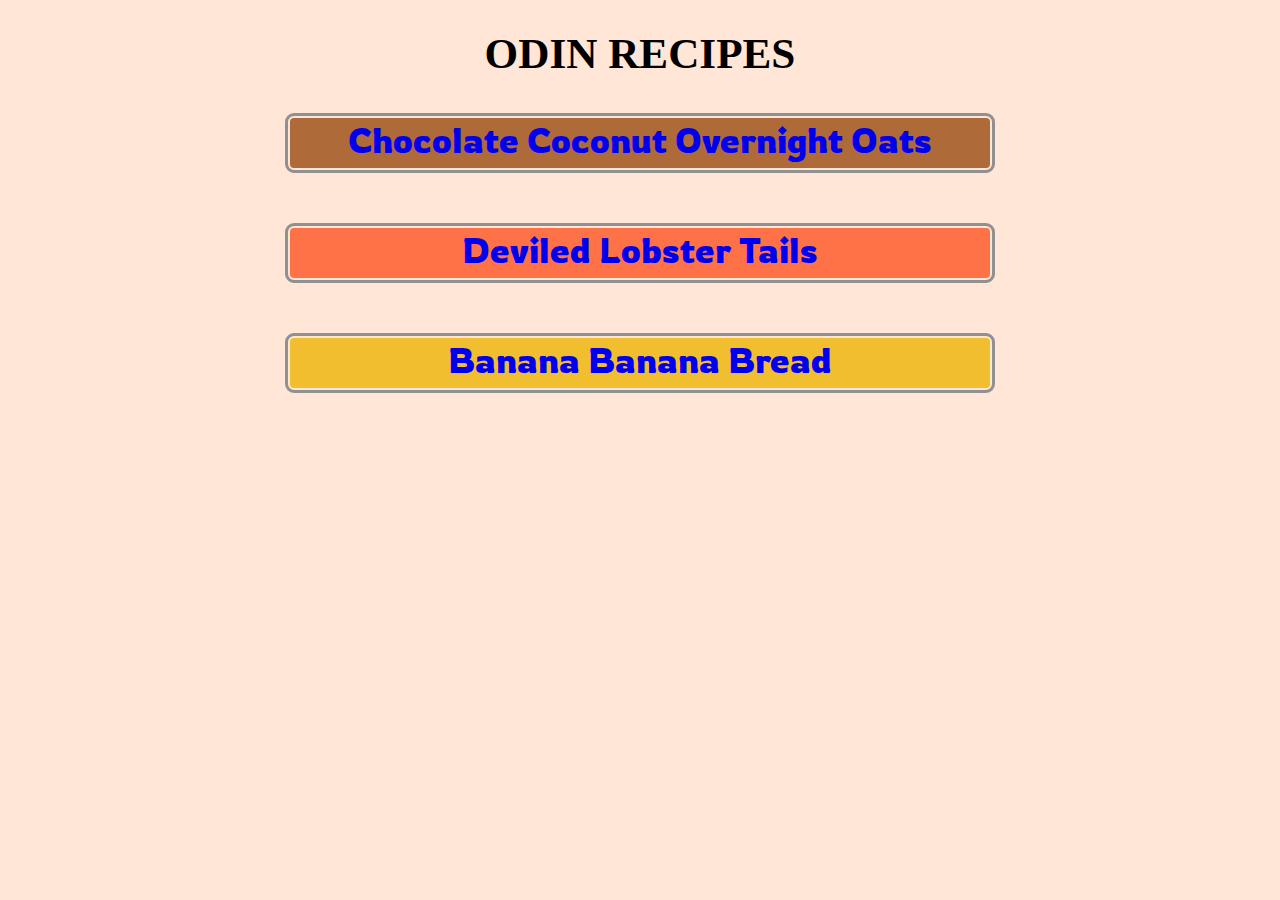
<file: index.html>
<!DOCTYPE html>
<html lang="en">
<head>
  <title>Odin Recipes</title>
  <meta charset="utf-8" />
  <link rel="stylesheet" href="styles.css" />
</head>
<body>
  <h1>Odin Recipes</h1>
  <ul>
    <li>
      <a id="chocolate-a" href="recipes/overnight-oats.html">Chocolate Coconut Overnight Oats</a>
    </li>
    <li>
      <a id="lobster-a" href="recipes/lobster.html">Deviled Lobster Tails</a>
    </li>
    <li>
      <a id="bread-a" href="recipes/banana-bread.html">Banana Banana Bread</a>
    </li>
  </ul>
</body>
</html>
</file>
<file: styles.css>
@import url('https://fonts.googleapis.com/css2?family=Rowdies:wght@300;400&display=swap');

body {
    text-align: center;
    margin: 0;
    padding: 0;
    background-color: rgb(255, 230, 214);
}

ul {
    list-style-type: none;
    margin-left: calc(50% - 350px);
    padding: 0;
}

h1 {
    text-transform: uppercase;
    font-size: 2.7rem;
    display: block;
    margin-bottom: 40px;
}

li {
    margin-bottom: 60px;
}

li > a {
    font-family: 'Rowdies', cursive;
    background-color: white;
    display: block;
    width: 700px;
    height: 50px;
    font-size: 35px;
    border-radius: 4px;
    outline: 3px solid rgb(145, 144, 144);
    outline-offset: 2px;
    line-height: normal;
    text-decoration: none;
}

li > a:hover {
    transform: scale(1.1);
}

#chocolate-a {
    background-color: rgb(175, 106, 57);
}

#lobster-a {
    background-color: rgb(255, 113, 70);
}

#bread-a {
    background-color: rgb(241, 190, 47);
}
</file>
